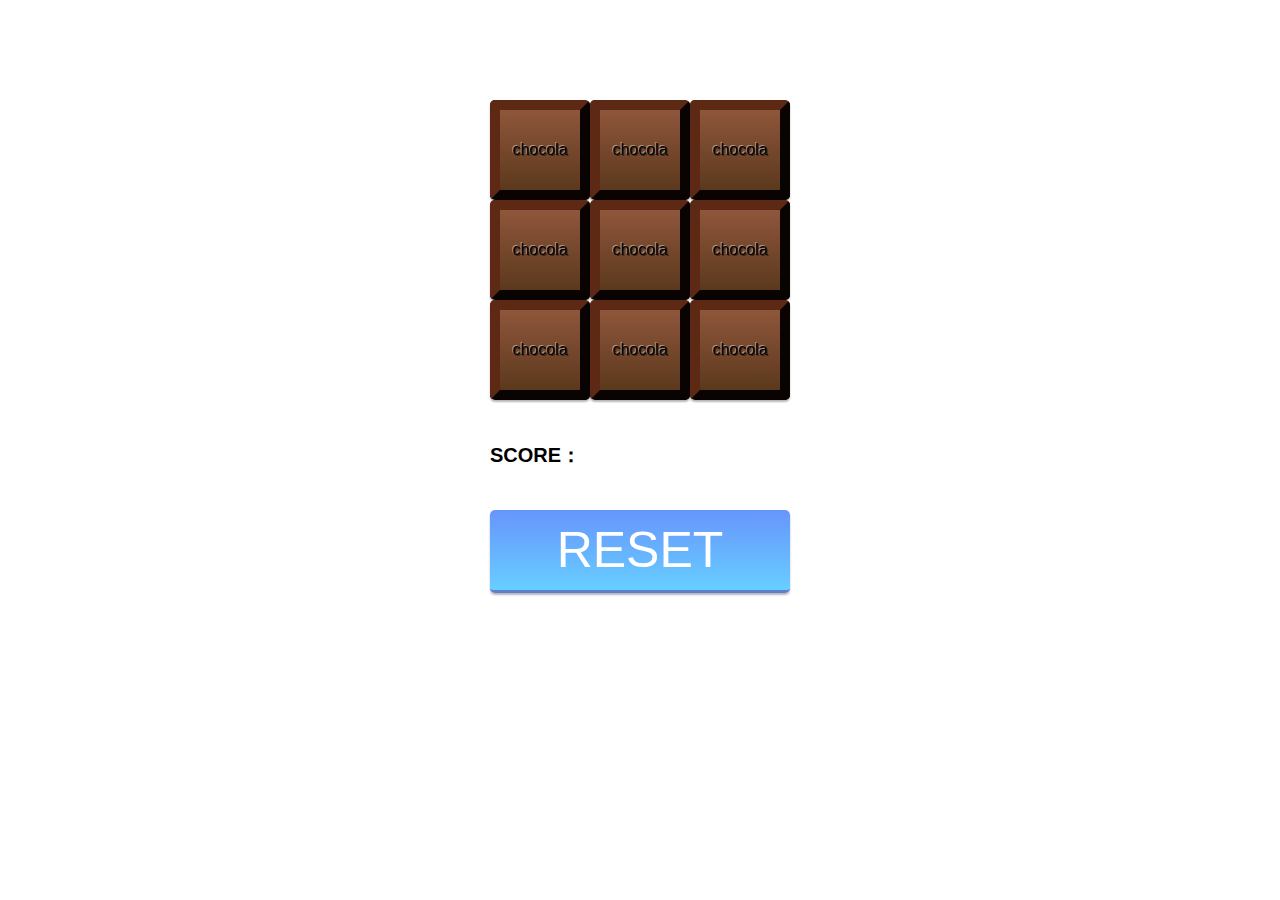
<file: chocola/index.html>
﻿<!DOCTYPE html>
<html lang="ja">
<head>
	<meta charset="utf-8">
	<title>chocola★star</title>
	<style>
	
	body {
	font-family: "Century Gothic", Quicksand, 游ゴシック体, "Yu Gothic", YuGothic, "ヒラギノ角ゴシック Pro", "Hiragino Kaku Gothic Pro", メイリオ, Meiryo, Osaka, "ＭＳ Ｐゴシック", "MS PGothic", sans-serif;
}

.container {
	width: 100%;


}

.panel-base {
	margin: 100px auto 30px auto;
	width: 300px;
	height:300px;

}

.panel {
	z-index: 10;
	box-sizing: border-box;
	background-image: -webkit-linear-gradient(#8f563b 0%, #583518fa 100%);
    background-image: linear-gradient(#8f563b 0%, #583518fa 100%);
	width: 100px;
	height: 100px;
	line-height: 80px;
	text-align: center;
	border-radius: 5px;
	float: left;
	box-shadow: 0px 2px 2px rgba(0, 0, 0, 0.29);
	border: outset 10px #5e2914;
    text-shadow: -1px -1px rgba(255, 255, 255, 0.43), 1px 1px rgba(0, 0, 0, 0.49);
	cursor: pointer;

}

.unvisible {
	z-index: 10;
	box-sizing: border-box;
	background-image: -webkit-linear-gradient(#8f563b 0%, #583518fa 100%);
    background-image: linear-gradient(#8f563b 0%, #583518fa 100%);
	width: 100px;
	height: 100px;
	line-height: 80px;
	text-align: center;
	border-radius: 5px;
	float: left;
	box-shadow: 0px 2px 2px rgba(0, 0, 0, 0.29);
	border: outset 10px #5e2914;
    text-shadow: -1px -1px rgba(255, 255, 255, 0.43), 1px 1px rgba(0, 0, 0, 0.49);
	user-select: none;
	opacity: 0.2;

}

.getstar {
	z-index: 10;
	color: red;
	text-shadow: -1px -1px rgba(255, 255, 255, 0.43), 1px 1px rgba(0, 0, 0, 0.49);
	font-size: 50px;
	text-align: center;
	line-height: 100px;
	box-sizing: border-box;
	background-color: #fff;
	border: #fff;
	width: 100px;
	height: 100px;
	border-radius: 5px;
	float: left;

}

.result {
	width: 300px;
	height: 50px;
	margin: 30px auto 0px auto;
	font-size: 20px;
	font-weight: bold;


}

#score {
	font-size: 35px;
	color: red;

}

#reset {
	background-image: -webkit-linear-gradient(#6795fd 0%, #67ceff 100%);
    background-image: linear-gradient(#6795fd 0%, #67ceff 100%);
	border-radius: 5px;
	color: #fff;
	width: 300px;
	height: 80px;
	text-align: center;
	line-height: 80px;
	font-size: 50px;
	margin: 30px auto;
	box-shadow: 0px 2px 2px rgba(0, 0, 0, 0.29);
	border-bottom: solid 3px #5e7fca;
	cursor: pointer;
}

#reset:hover {
	opacity: 0.8;
}

#reset.pushed {
	-ms-transform: translateY(4px);
    -webkit-transform: translateY(4px);
    transform: translateY(4px);
    box-shadow: 0px 0px 1px rgba(0, 0, 0, 0.2);
    border-bottom: none;

}
	
	</style>
</head>
<body>
<script>


window.onload = function() {

		var panels = document.getElementsByClassName('panel');
		panels = Array.from(panels);
		var r = Math.floor(Math.random() * panels.length);
		var score = document.getElementById('score');
		var total = panels.length * 100;
		var reset = document.getElementById('reset');


		for(var i = 0; i < panels.length; i++) {
			if(i == r) {
				continue;
			}
			panels[i].onclick = function() {

					this.className = 'unvisible';
					total -= 100;
					
			}

		}

		panels[r].onclick = function() {
			this.classList = 'getstar';
			this.textContent = '★';
			score.innerHTML = total + 'point!';
		}
		
		reset.addEventListener('mousedown', function() {
			this.className = 'pushed';
		});

		reset.addEventListener('mouseup',function(){
			this.className = '';
		});
		
		reset.addEventListener('click',function(){
			for(var i = 0; i < panels.length; i++) {
				panels[i].className = 'panel';
				panels[i].textContent = 'chocola';	
				total = panels.length * 100;
				score.innerHTML = '';
				window.onload();
				}
		});

}
</script>

<div class="container">
	<div class="panel-base">
		<div class="panel" id="p1">chocola</div>
		<div class="panel" id="p2">chocola</div>
		<div class="panel" id="p3">chocola</div>
		<div class="panel" id="p4">chocola</div>
		<div class="panel" id="p5">chocola</div>
		<div class="panel" id="p6">chocola</div>
		<div class="panel" id="p7">chocola</div>
		<div class="panel" id="p8">chocola</div>
		<div class="panel" id="p9">chocola</div>
	</div>

	<div class='result'>SCORE：  <span id='score'></span></div>
	<div id="reset">RESET</div>
</div>


</body>
</html>
</file>
